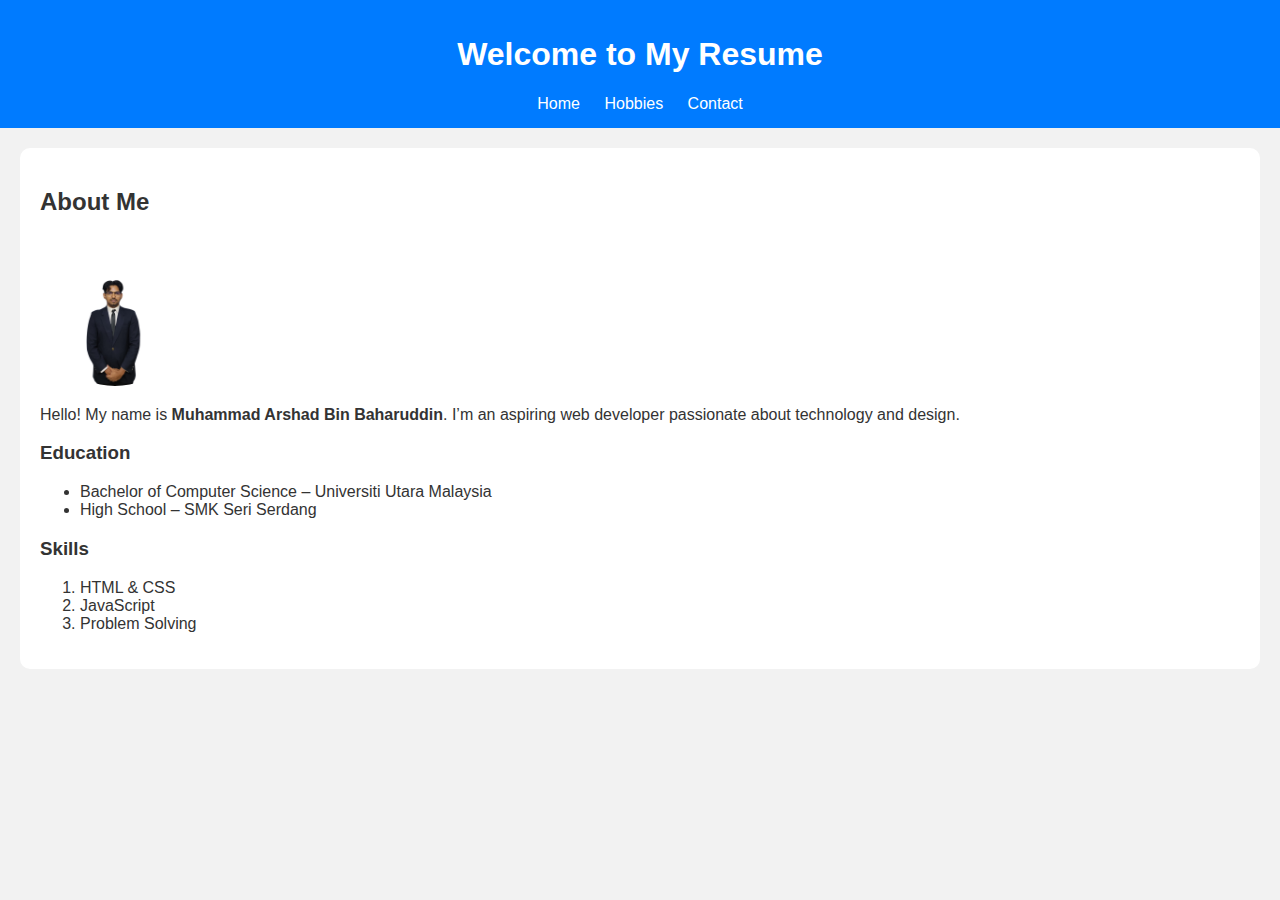
<file: index.html>
<!DOCTYPE html>
<html lang="en">
<head>
    <meta charset="UTF-8">
    <meta name="viewport" content="width=device-width, initial-scale=1.0">
    <title>My Resume - Home</title>
    <link rel="stylesheet" href="style.css">
</head>
<body>
    <header>
        <h1>Welcome to My Resume</h1>
        <nav>
            <a href="index.html">Home</a>
            <a href="hobbies.html">Hobbies</a>
            <a href="contact.html">Contact</a>
        </nav>
    </header>

    <section>
        <h2>About Me</h2>
        <img src="profile.jpg" alt="My Photo" width="150">
        <p>Hello! My name is <strong>Muhammad Arshad Bin Baharuddin</strong>. I’m an aspiring web developer passionate about technology and design.</p>

        <h3>Education</h3>
        <ul>
            <li>Bachelor of Computer Science – Universiti Utara Malaysia</li>
            <li>High School – SMK Seri Serdang</li>
        </ul>

        <h3>Skills</h3>
        <ol>
            <li>HTML & CSS</li>
            <li>JavaScript</li>
            <li>Problem Solving</li>
        </ol>
    </section>
</body>
</html>
</file>
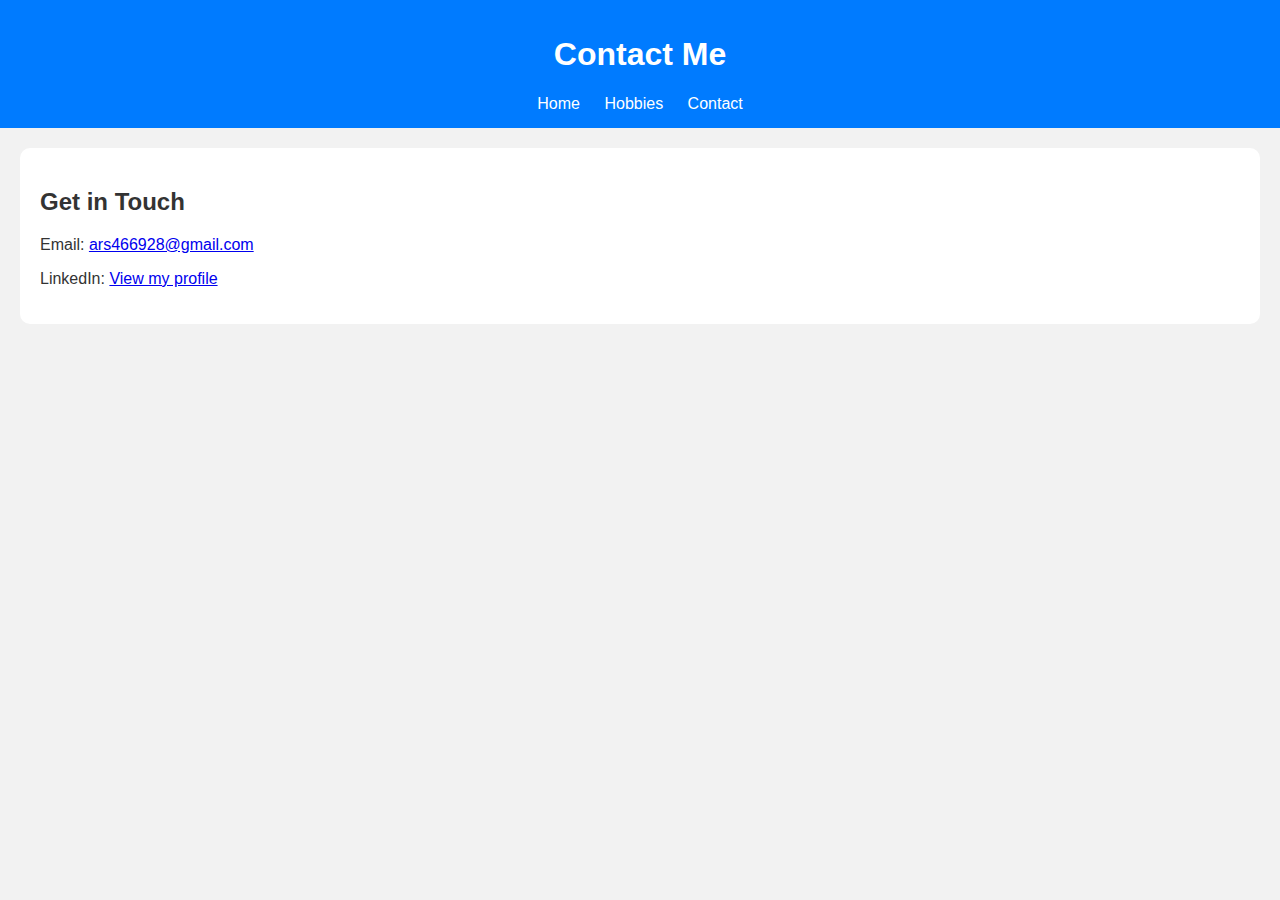
<file: contact.html>
<!DOCTYPE html>
<html lang="en">
<head>
    <meta charset="UTF-8">
    <meta name="viewport" content="width=device-width, initial-scale=1.0">
    <title>Contact Me</title>
    <link rel="stylesheet" href="style.css">
</head>
<body>
    <header>
        <h1>Contact Me</h1>
        <nav>
            <a href="index.html">Home</a>
            <a href="hobbies.html">Hobbies</a>
            <a href="contact.html">Contact</a>
        </nav>
    </header>

    <section>
        <h2>Get in Touch</h2>
        <p>Email: <a href="mailto:yourname@example.com">ars466928@gmail.com</a></p>
        <p>LinkedIn: <a href="https://linkedin.com/in/yourname" target="_blank">View my profile</a></p>
    </section>
</body>
</html>
</file>
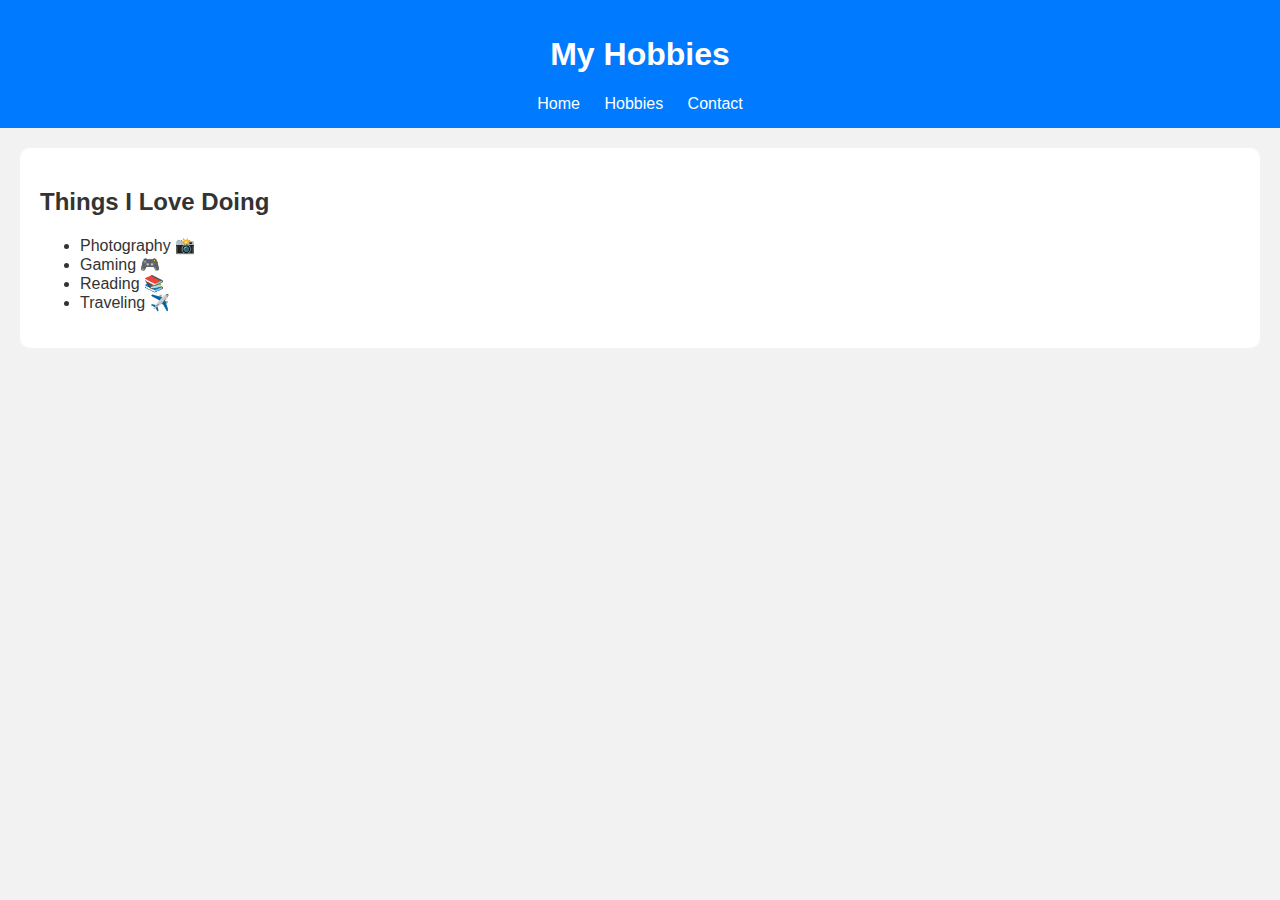
<file: hobbies.html>
<!DOCTYPE html>
<html lang="en">
<head>
    <meta charset="UTF-8">
    <meta name="viewport" content="width=device-width, initial-scale=1.0">
    <title>My Hobbies</title>
    <link rel="stylesheet" href="style.css">
</head>
<body>
    <header>
        <h1>My Hobbies</h1>
        <nav>
            <a href="index.html">Home</a>
            <a href="hobbies.html">Hobbies</a>
            <a href="contact.html">Contact</a>
        </nav>
    </header>

    <section>
        <h2>Things I Love Doing</h2>
        <ul>
            <li>Photography 📸</li>
            <li>Gaming 🎮</li>
            <li>Reading 📚</li>
            <li>Traveling ✈️</li>
        </ul>
    </section>
</body>
</html>
</file>
<file: style.css>
body {
    font-family: Arial, sans-serif;
    background-color: #f2f2f2;
    color: #333;
    margin: 0;
    padding: 0;
}

header {
    background-color: #007bff;
    color: white;
    text-align: center;
    padding: 15px;
}

nav a {
    color: white;
    margin: 0 10px;
    text-decoration: none;
}

nav a:hover {
    text-decoration: underline;
}

section {
    padding: 20px;
    background: white;
    margin: 20px;
    border-radius: 10px;
}

img {
    border-radius: 50%;
}
</file>
